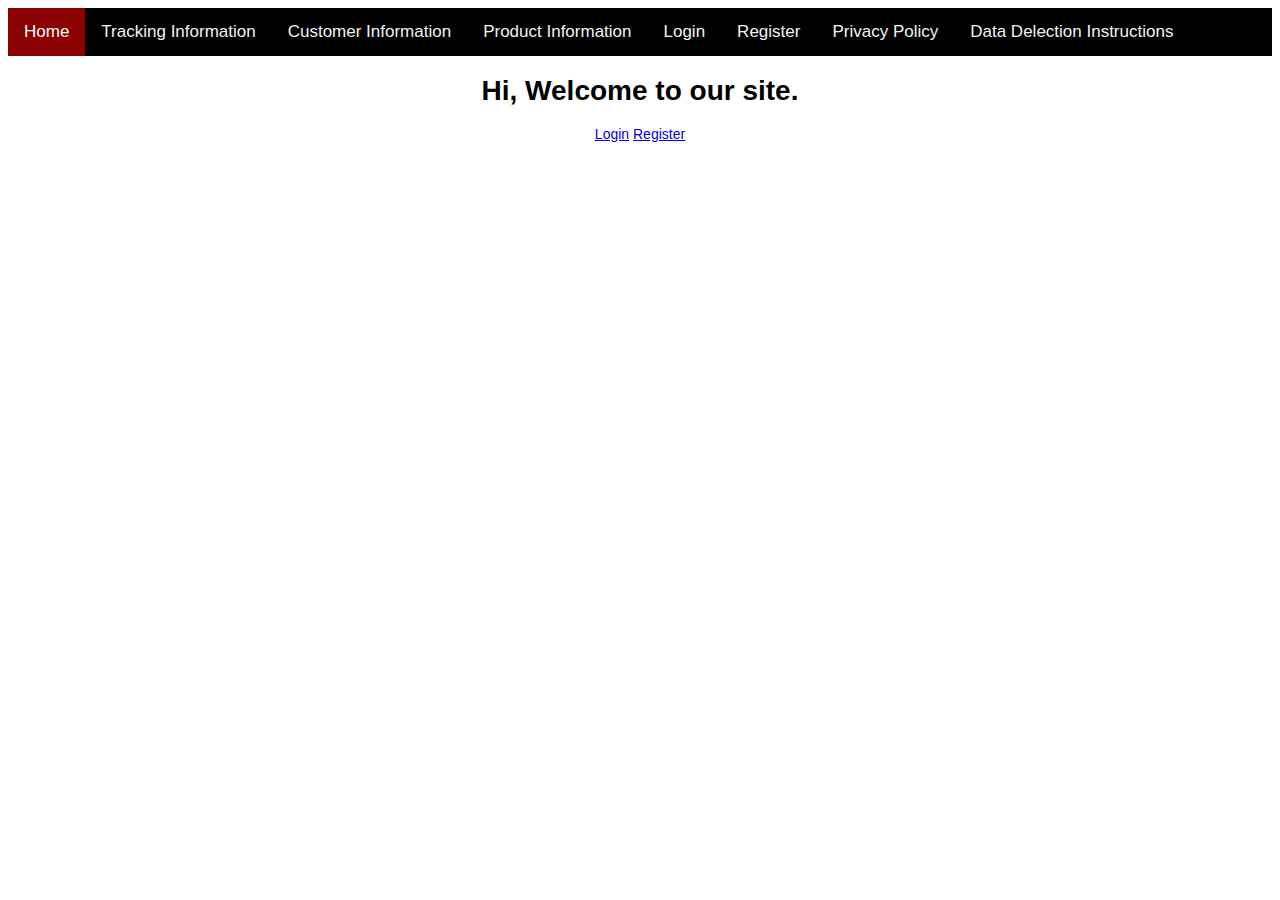
<file: index.html>
<!DOCTYPE html>
<html lang="en">
<head>
<meta name="viewport" content="width=device-width, initial-scale=1.0">
    <title>Welcome</title>
    <link rel="stylesheet" href="css/style.css">
    <style>
        body{ font: 14px sans-serif; text-align: center; }
    </style>
<div class="topnav">
    <a class="active" href="dashboard.html">Home</a>
    <a href="map.html">Tracking Information</a>
    <a href="customers.html">Customer Information</a>
    <a href="products.php">Product Information</a>
    <a href="login.php">Login</a>
    <a href="register.php">Register</a>
    <a href="privacy-policy">Privacy Policy</a>
    <a href="data-deletion.html">Data Delection Instructions</a>
</div>
</head>
<body>
    <h1 class="my-5">Hi, Welcome to our site.</h1>
    <div class="form-group">
        <a href="login.php">Login</a>
        <a href="register.php">Register</a>
        </div>
</body>
</html>
</file>
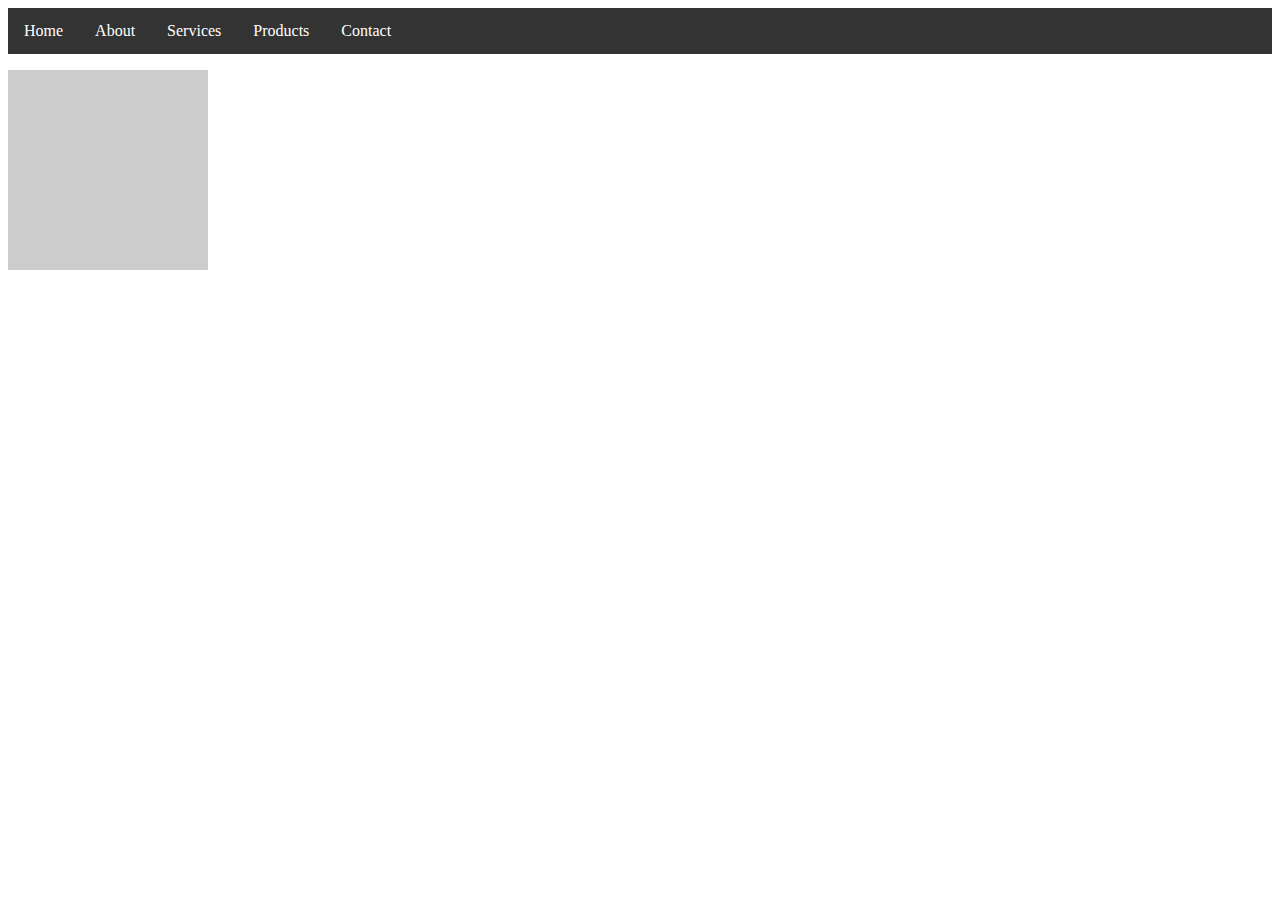
<file: customers.html>
<!DOCTYPE html>
<html>
<head>
	<title>Navigation Bar with Dropdown Columns</title>
	<style>
		/* Style for the navigation bar */
		nav {
			background-color: #333;
			overflow: hidden;
		}

		nav a {
			float: left;
			color: white;
			text-align: center;
			padding: 14px 16px;
			text-decoration: none;
		}

		nav a:hover {
			background-color: #ddd;
			color: black;
		}

		nav .dropdown {
			float: left;
			overflow: hidden;
		}

		nav .dropdown .dropbtn {
			font-size: 16px;
			border: none;
			outline: none;
			color: white;
			padding: 14px 16px;
			background-color: inherit;
			font-family: inherit;
			margin: 0;
		}

		nav .dropdown-content {
			display: none;
			position: absolute;
			background-color: #f9f9f9;
			min-width: 160px;
			box-shadow: 0px 8px 16px 0px rgba(0,0,0,0.2);
			z-index: 1;
		}

		nav .dropdown-content a {
			float: none;
			color: black;
			padding: 12px 16px;
			text-decoration: none;
			display: block;
			text-align: left;
		}

		nav .dropdown:hover .dropdown-content {
			display: block;
		}
        .container {
            position: relative;
            width: 200px;
            height: 300px;
            }

            .box {
            position: absolute;
            top: 0;
            left: 0;
            width: 100%;
            height: 200px;
            background-color: #ccc;
            cursor: pointer;
            }

            .box-content {
            position: absolute;
            bottom: 0;
            left: 0;
            right: 0;
            height: 0;
            background-color: #fff;
            overflow: hidden;
            transition: height 0.5s ease;
            }

            .box.active .box-content {
            height: 100px;
            }
	</style>
</head>
<body>

	<!-- The navigation bar -->
	<nav>
		<a href="#">Home</a>
		<a href="#">About</a>
		<div class="dropdown">
			<button class="dropbtn">Services</button>
			<div class="dropdown-content">
				<a href="#">Service 1</a>
				<a href="#">Service 2</a>
				<a href="#">Service 3</a>
			</div>
		</div>
		<div class="dropdown">
			<button class="dropbtn">Products</button>
			<div class="dropdown-content">
				<a href="#">Product 1</a>
				<a href="#">Product 2</a>
				<a href="#">Product 3</a>
			</div>
		</div>
		<a href="#">Contact</a>
	</nav>
    <div class="container">
    <div class="box">
        <div class="box-content">
        <h2>Click me</h2>
        <p>Some text that will be revealed</p>
        </div>
    </div>
    <p>Some text underneath the box</p>
    </div>
    </div>
    <script>
        document.addEventListener("DOMContentLoaded", function() {
        var box = document.querySelector(".box");
        box.addEventListener("click", function() {
        this.classList.toggle("active");
        });
    });
	const accessToken = '910263630116395|ARnT51Er18zr4YEKDP-SGHtM2fQ';
	const hashtag = 'dog';
	const recentHashtagsUrl = `https://graph.instagram.com/v12.0/ig_hashtag_search?user_id=me&q=${hashtag}&access_token=${accessToken}`;
	fetch(recentHashtagsUrl)
	.then(response => response.json())
	.then(data => {
		const matchingHashtags = data.data.filter(hashtagObj => hashtagObj.name === hashtag);
		if (matchingHashtags.length > 0) {
		const hashtagId = matchingHashtags[0].id;
		const hashtagMediaUrl = `https://graph.instagram.com/v12.0/${hashtagId}/recent_media?fields=id,caption,media_type,media_url,thumbnail_url,permalink&access_token=${accessToken}`;

		fetch(hashtagMediaUrl)
			.then(response => response.json())
			.then(data => {
			const posts = data.data.filter(post => {
				// Filter out posts older than 24 hours
				const postTimestamp = new Date(post.timestamp).getTime();
				const nowTimestamp = new Date().getTime();
				return (nowTimestamp - postTimestamp) < (24 * 60 * 60 * 1000);
			});
			posts.forEach(post => {
				console.log(post.media_url); // logs the URL of the post's image or video
			});
			})
			.catch(error => console.error(error));
		}
	})
	.catch(error => console.error(error));
	</script>
</body>
</html>
</file>
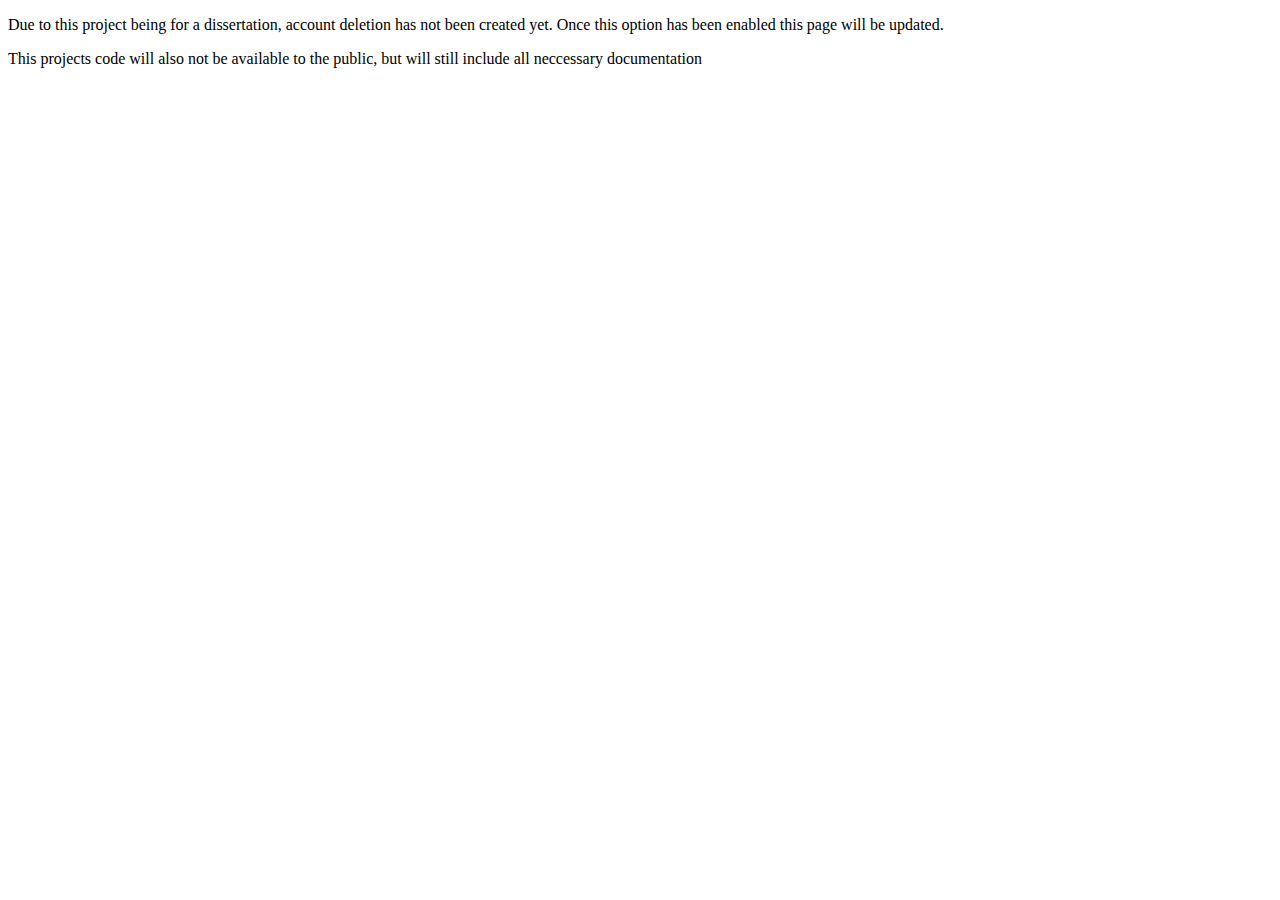
<file: data-deletion.html>
<!DOCTYPE html>
<html>
    <head>
        <title>Example</title>
    </head>
    <body>
        <p>Due to this project being for a dissertation, account deletion has not been created yet. Once this option has been enabled this page will be updated.</p>
        <p>This projects code will also not be available to the public, but will still include all neccessary documentation</p>
    </body>
</html>
</file>
<file: css/style.css>
/* Add a black background color to the top navigation */
.topnav {
    background-color: black;
    overflow: hidden;
  }
  
  /* Style the links inside the navigation bar */
  .topnav a {
    float: left;
    color: #f2f2f2;
    text-align: center;
    padding: 14px 16px;
    text-decoration: none;
    font-size: 17px;
  }
  
  /* Change the color of links on hover */
  .topnav a:hover {
    background-color: #ddd;
    color: black;
  }
  
  /* Add a color to the active/current link */
  .topnav a.active {
    background-color: darkred;
    color: white;
  }
</file>
